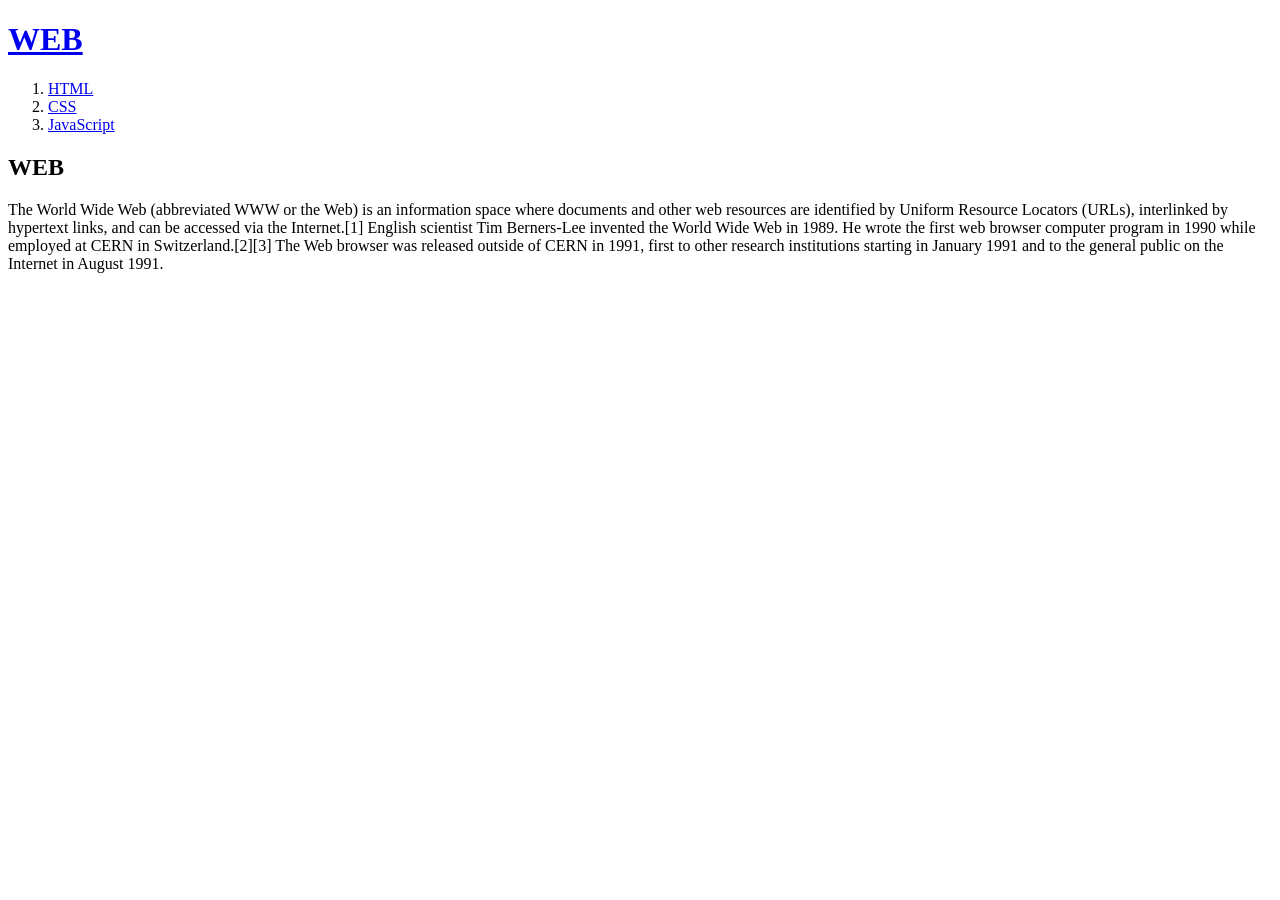
<file: learn/index.html>
<!doctype html>
<html>
<head>
  <title>WEB1 - Welcome</title>
  <meta charset="utf-8">
</head>
<body>
  <h1><a href="index.html">WEB</a></h1>
  <ol>
    <li><a href="1.html">HTML</a></li>
    <li><a href="2.html">CSS</a></li>
    <li><a href="3.html">JavaScript</a></li>
  </ol>
  <h2>WEB</h2>
  <p>The World Wide Web (abbreviated WWW or the Web) is an information space where documents and other web resources are identified by Uniform Resource Locators (URLs), interlinked by hypertext links, and can be accessed via the Internet.[1] English scientist Tim Berners-Lee invented the World Wide Web in 1989. He wrote the first web browser computer program in 1990 while employed at CERN in Switzerland.[2][3] The Web browser was released outside of CERN in 1991, first to other research institutions starting in January 1991 and to the general public on the Internet in August 1991.
  </p>
</body>
</html>
</file>
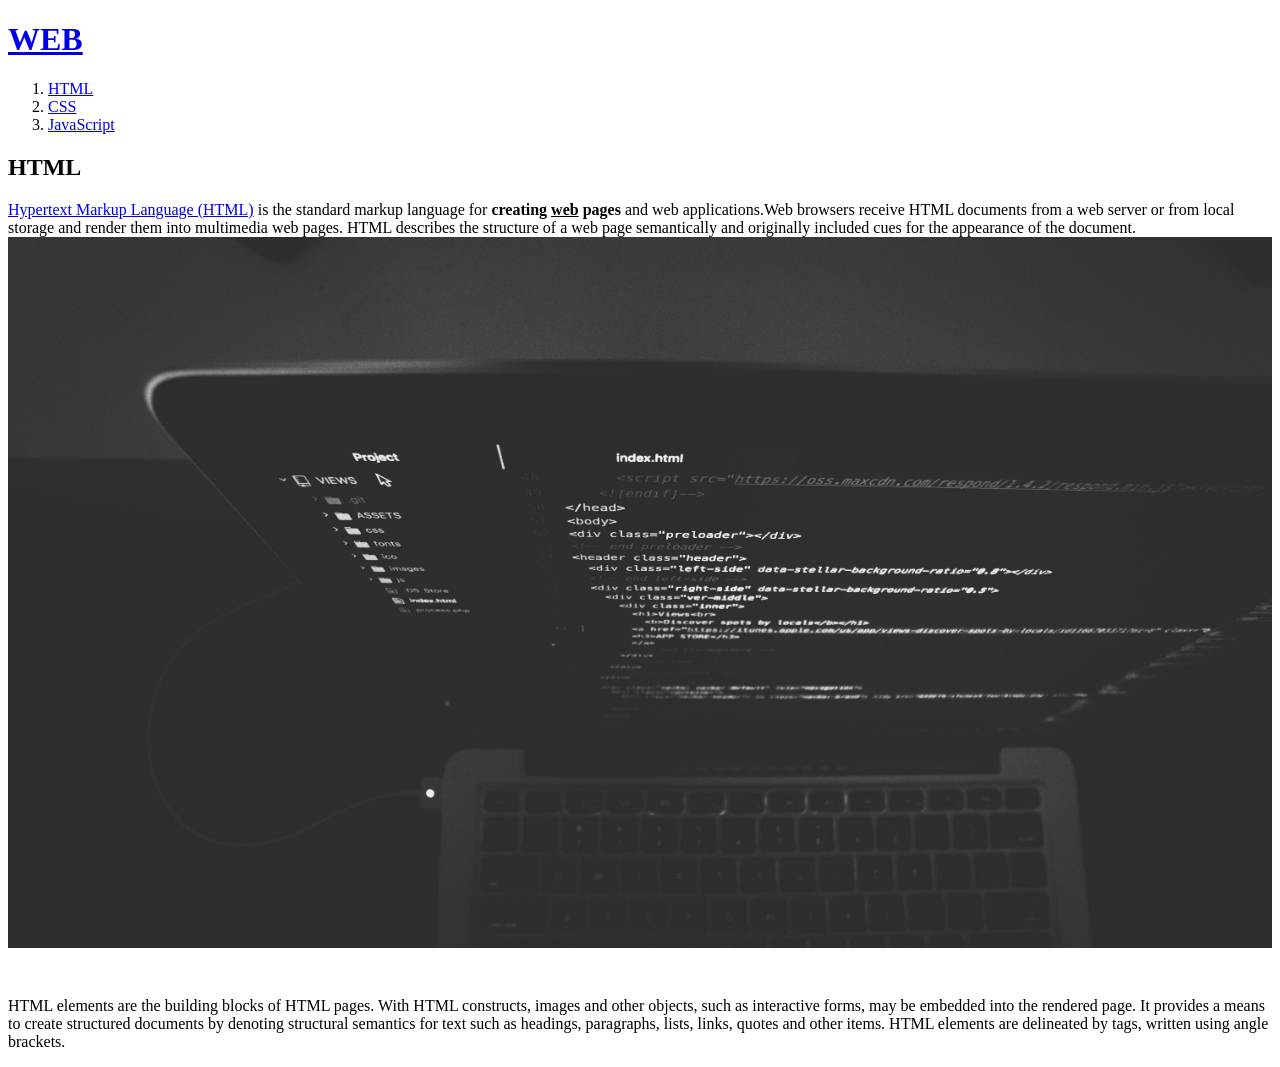
<file: learn/1.html>
<!doctype html>
<html>
<head>
  <title>WEB1 - HTML</title>
  <meta charset="utf-8">
</head>
<body>
  <h1><a href="index.html">WEB</a></h1>
  <ol>
    <li><a href="1.html">HTML</a></li>
    <li><a href="2.html">CSS</a></li>
    <li><a href="3.html">JavaScript</a></li>
  </ol>
  <h2>HTML</h2>
  <p><a href="https://www.w3.org/TR/html5/" target="_blank" title="html5 speicification">Hypertext Markup Language (HTML)</a> is the standard markup language for <strong>creating <u>web</u> pages</strong> and web applications.Web browsers receive HTML documents from a web server or from local storage and render them into multimedia web pages. HTML describes the structure of a web page semantically and originally included cues for the appearance of the document.
  <img src="coding.jpg" width="100%">
  </p><p style="margin-top:45px;">HTML elements are the building blocks of HTML pages. With HTML constructs, images and other objects, such as interactive forms, may be embedded into the rendered page. It provides a means to create structured documents by denoting structural semantics for text such as headings, paragraphs, lists, links, quotes and other items. HTML elements are delineated by tags, written using angle brackets.
  </p>
</body>
</html>
</file>
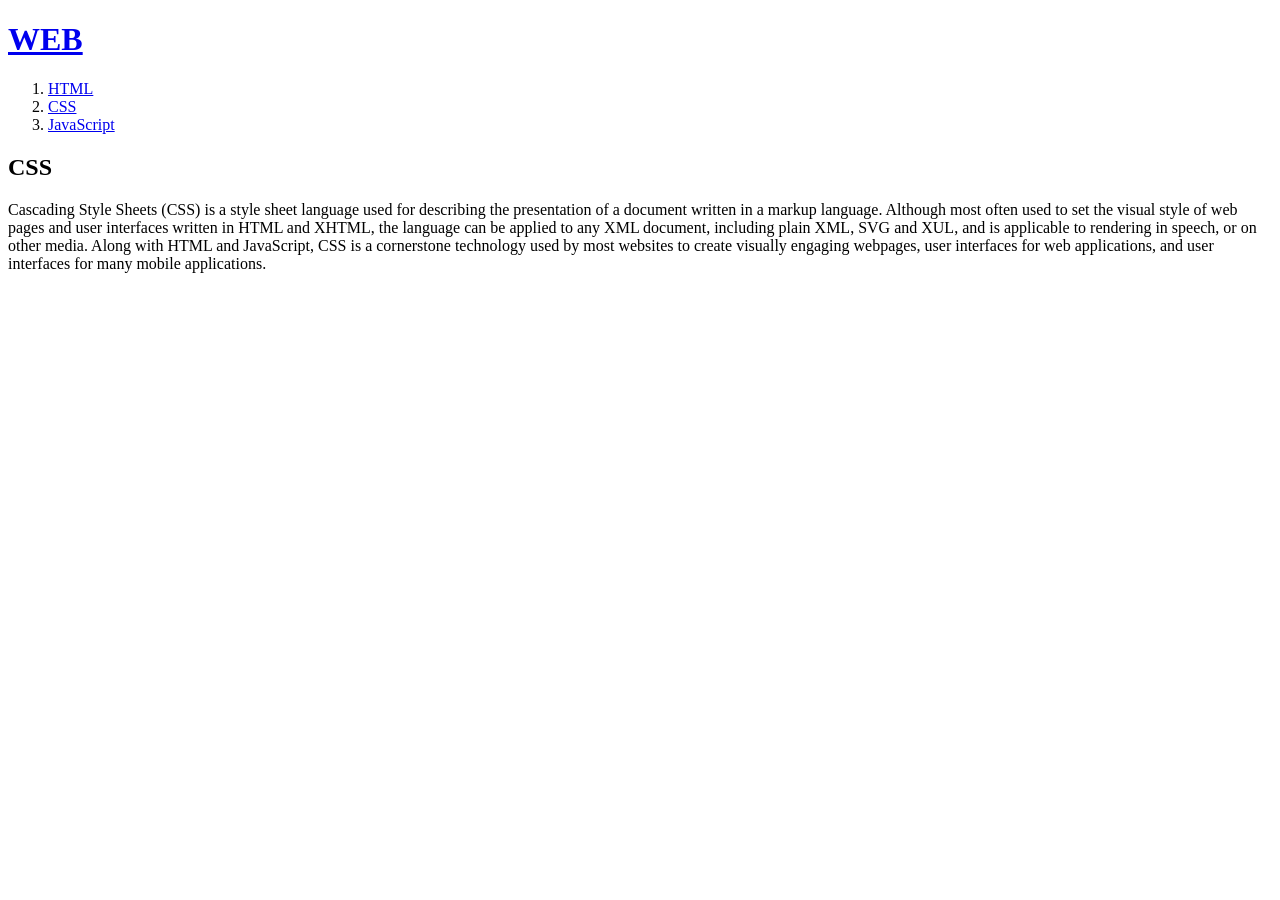
<file: learn/2.html>
<!doctype html>
<html>
<head>
  <title>WEB1 - CSS</title>
  <meta charset="utf-8">
</head>
<body>
  <h1><a href="index.html">WEB</a></h1>
  <ol>
    <li><a href="1.html">HTML</a></li>
    <li><a href="2.html">CSS</a></li>
    <li><a href="3.html">JavaScript</a></li>
  </ol>
  <h2>CSS</h2>
  <p>
    Cascading Style Sheets (CSS) is a style sheet language used for describing the presentation of a document written in a markup language. Although most often used to set the visual style of web pages and user interfaces written in HTML and XHTML, the language can be applied to any XML document, including plain XML, SVG and XUL, and is applicable to rendering in speech, or on other media. Along with HTML and JavaScript, CSS is a cornerstone technology used by most websites to create visually engaging webpages, user interfaces for web applications, and user interfaces for many mobile applications.
  </p>
</body>
</html>
</file>
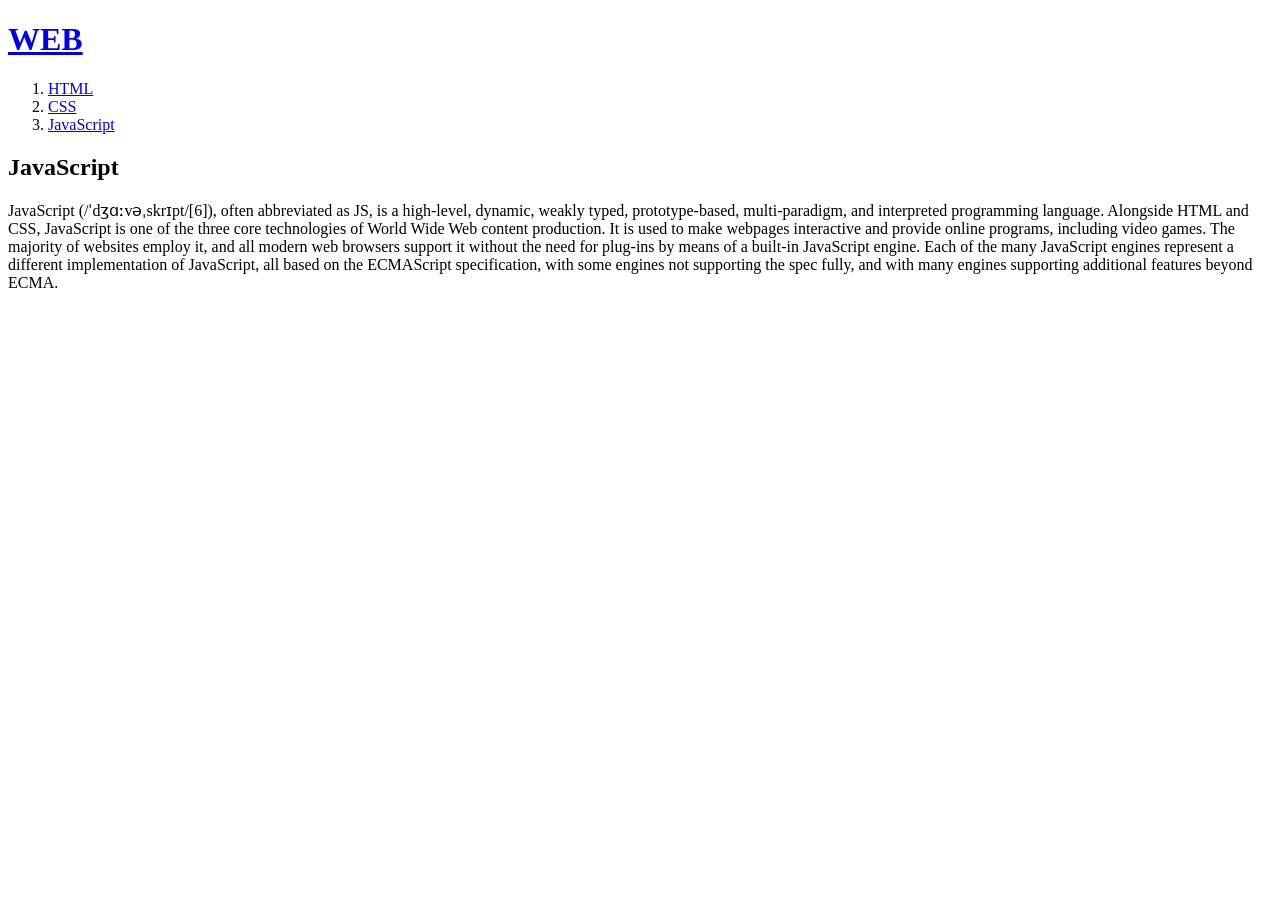
<file: learn/3.html>
<!doctype html>
<html>
<head>
  <title>WEB1 - JavaScript</title>
  <meta charset="utf-8">
</head>
<body>
  <h1><a href="index.html">WEB</a></h1>
  <ol>
    <li><a href="1.html">HTML</a></li>
    <li><a href="2.html">CSS</a></li>
    <li><a href="3.html">JavaScript</a></li>
  </ol>
  <h2>JavaScript</h2>
  <p>
    JavaScript (/ˈdʒɑːvəˌskrɪpt/[6]), often abbreviated as JS, is a high-level, dynamic, weakly typed, prototype-based, multi-paradigm, and interpreted programming language. Alongside HTML and CSS, JavaScript is one of the three core technologies of World Wide Web content production. It is used to make webpages interactive and provide online programs, including video games. The majority of websites employ it, and all modern web browsers support it without the need for plug-ins by means of a built-in JavaScript engine. Each of the many JavaScript engines represent a different implementation of JavaScript, all based on the ECMAScript specification, with some engines not supporting the spec fully, and with many engines supporting additional features beyond ECMA.
  </p>
</body>
</html>
</file>
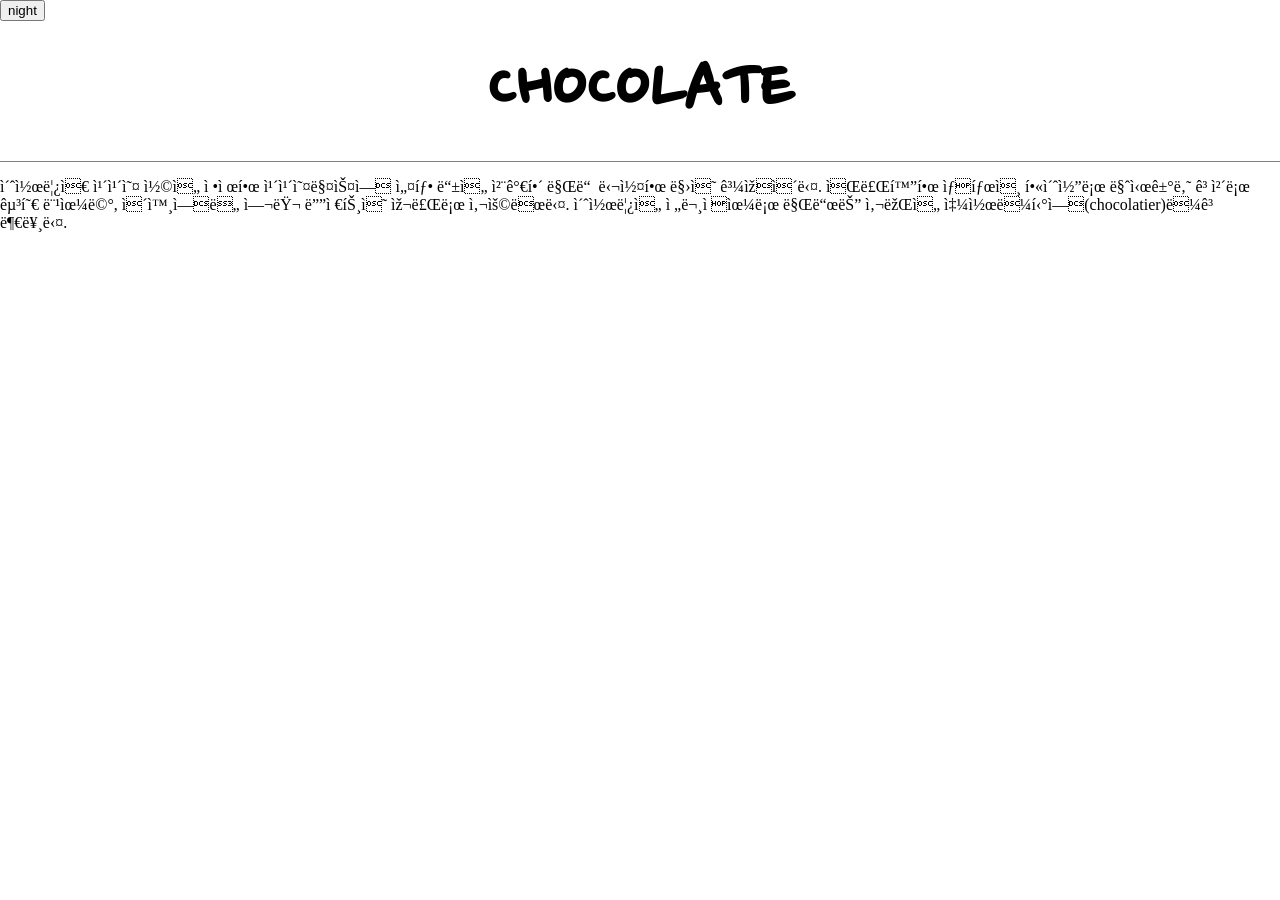
<file: my_project_1/CHOCOLATE.html>
<!DOCTYPE html>
<html>

<head>
    <title>CHOCOLATE</title>
    <meta content="text/html; charset=utf-8">
    <link rel="stylesheet" href="style.css">
    <script src="https://ajax.googleapis.com/ajax/libs/jquery/3.6.1/jquery.min.js"></script>
    <script src="color.js"></script>
</head>

<body>
    <input type="button" value="night" onclick="
                darkmode(this);
            ">
    <h1>CHOCOLATE</h1>
    <p>
        초콜릿은 카카오 콩을 정제한 카카오매스에 설탕 등을 첨가해 만든 달콤한 맛의 과자이다. 음료화한 상태인 핫초코로 마시거나 고체로 굳혀 먹으며, 이외에도 여러 디저트의 재료로 사용된다.

        초콜릿을 전문적으로 만드는 사람을 쇼콜라티에(chocolatier)라고 부른다.
    </p>

</body>

</html>
</file>
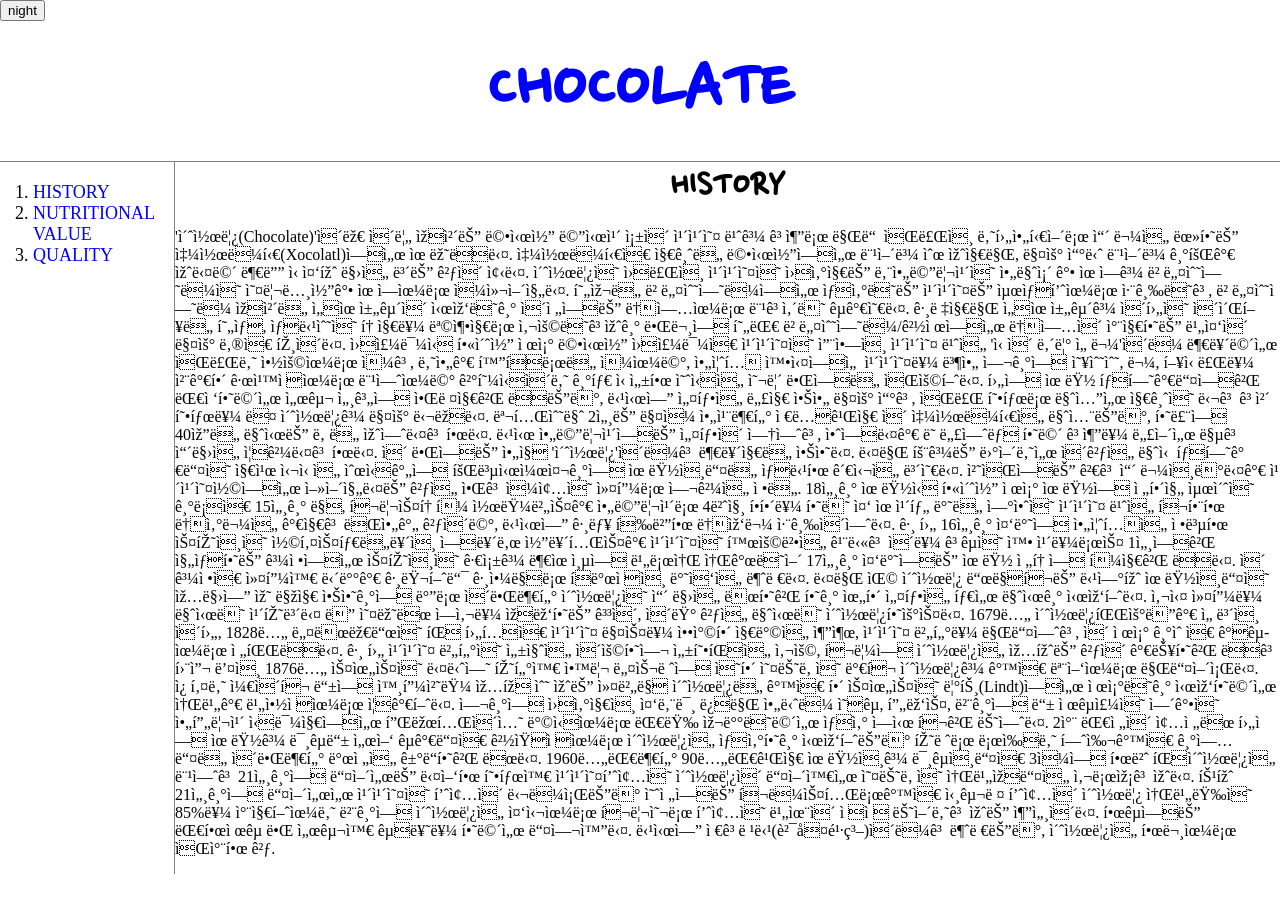
<file: my_project_1/CHOCOLATE_HISTORY.html>
<!DOCTYPE html>
<html>

<head>
    <title>CHOCOLATE HISTORY</title>
    <meta content="text/html; charset=utf-8">
    <link rel="stylesheet" href="style.css">
    <script src="https://ajax.googleapis.com/ajax/libs/jquery/3.6.1/jquery.min.js"></script>
    <script src="color.js"></script>
</head>

<body>
    <input type="button" value="night" onclick="
                darkmode(this);
            ">
    <h1><a href="CHOCOLATE.html">CHOCOLATE</a></h1>
    <div id="grid">
        <ol>
            <li><a href="CHOCOLATE_HISTORY.html">HISTORY</a></li>
            <li><a href="CHOCOLATE_NUTRITIONAL_VALUE.html">NUTRITIONAL VALUE</a></li>
            <li><a href="CHOCOLATE_QUALITY.html">QUALITY</a></li>
        </ol>
        <div id="article">
            <h2>HISTORY</h2>
            <p>
                '초콜릿(Chocolate)'이란 이름 자체는 멕시코 메시카 족이 카카오 빈과 고추로 만든 음료인 나후아틀어로 쓴 물을 뜻하는 쇼콜라틀(Xocolatl)에서 유래됐다. 쇼콜라틀은 지금도
                멕시코에서 먹어볼 순 있지만,
                매우 쓰니 먹어볼 기회가 있다면 부디 신중히 맛을 보는 것이 좋다.

                초콜릿의 원료인 카카오의 원산지는 남아메리카의 아마존 강 유역과 베네수엘라의 오리노코강 유역으로 일컬어진다. 현재도 베네수엘라에서 생산되는 카카오는 최상품으로 취급되고, 베네수엘라 자체도
                석유채굴이 시작되기 이전에는
                농업으로 먹고살던 국가였다. 그렇지만 석유채굴과 이후의 이촌향도 현상, 상당수의 토지를 목축지로 사용되고있기 때문에 현대 베네수엘라/경제에서 농업이 차지하는 비중이 매우 낮은
                편이다.

                원주민식 핫초코 제조
                멕시코 원주민은 카카오의 씨앗인 카카오 빈을 '신이 내린 선물'이라 부르면서 음료나 약용으로 썼고, 나아가 화폐로도 썼으며, 아즈텍 왕실에선 카카오를 볶아 여기에 옥수수, 물,
                향신료를 첨가해 규칙적으로
                먹었으며 결혼식이나 기타 신성한 예식을 올릴 때에도 음용했다. 후에 유럽 탐험가들에게 대접하면서 서구 세계에 알려지게 됐는데, 당시엔 설탕을 넣지 않아 매우 쓰고, 음료 형태로 마셔서
                지금의 달고 고체 형태를 띤
                초콜릿과 매우 달랐다. 몬테수마 2세는 매일 아침부터 저녁까지 이 쇼콜라틀을 마셨는데, 하루에 40잔도 마시는 날도 있었다고 한다. 당시 아메리카에는 설탕이 없었고, 안에다가 뭘 넣었냐
                하면 고추를 넣어서 맵고
                쓴맛을 즐겼다고 한다. 이 때에는 아직 '초콜릿'이라고 부르지도 않았다. 다만 효과는 뛰어나서 이것을 마신 탐험가들의 지친 심신을 순식간에 회복시켜줬기에 유럽인들도 상당한 관심을 보였다.
                처음에는 검고 쓴 물인데다가
                카카오콩에서 얻어진다는 것을 알고 일종의 커피로 여겼을 정도.

                18세기 유럽식 핫초코 제조
                유럽에 전해진 최초의 기록은 15세기 말, 크리스토퍼 콜럼버스가 아메리카로 4번째 항해를 하던 중 유카탄 반도 연안의 카카오 빈을 포함한 농산물을 가지고 돌아간 것이며, 당시엔 그냥
                평범한 농작물 취급이었다. 그 후
                16세기 중반에 아즈텍을 정복한 스페인의 콩키스타도르인 에르난 코르테스가 카카오의 활용법을 깨닫고 이를 고국의 왕 카를로스 1세에게 진상하는 과정에서 스페인의 귀족과 부유층에 비로소
                소개되어 17세기 중반에는 유럽
                전토에 퍼지게 됐다. 이 과정은 커피와 담배가 그러했듯 그야말로 폭발적인 반응을 불렀다. 다만 쌩 초콜릿 드링크는 당연히 유럽인들의 입맛엔 잘 맞지 않았기에 바로 이때부터 초콜릿의 쓴
                맛을 덜하게 하기 위해 설탕을
                타서 마시기 시작했다. 사실 커피를 마시던 카페보다 더 오래된 역사를 자랑하는 곳이, 이런 것을 마시던 초콜릿하우스다.

                1679년 초콜릿파우더가 선보인 이후, 1828년 네덜란드의 판 후텐은 카카오 매스를 압착해 지방을 추출, 카카오 버터를 만들었고, 이 제조 기술은 각국으로 전파됐다. 그 후 카카오
                버터의 성질을 이용하여 성형판을
                사용, 크림에 초콜릿을 입히는 것이 가능하게 됐고 훨씬 뒤인 1876년 스위스의 다니엘 페터와 앙리 네슬레에 의해 오늘날의 밀크 초콜릿과 같은 모양으로 만들어졌다.

                쿠키나 케이크 등에 외피처럼 입힐 수 있는 커버링 초콜릿도 같은 해 스위스의 린트(Lindt)에서 제조되기 시작하면서 소비가 비약적으로 증가했다. 여기에 원산지인 중남미 뿐만 아니라
                영국, 프랑스, 벨기에 등
                제국주의 열강의 아프리카 식민지에서 플랜테이션 방식으로 대량 재배되면서 생산 역시 크게 늘었다.

                2차 대전이 종전된 후에 유럽과 미국등 서양 국가들은 경쟁적으로 초콜릿을 생산하기 시작했는데 페레로 로쉐나 허쉬같은 기업들도 이때부터 발전을 거듭하게 된다. 1960년대부터 90년대까지
                유럽인과 미국인들은 3일에
                한번 판초콜릿을 먹었고 21세기에 들어서는 다양한 형태와 카카오품종의 초콜릿이 들어와서 오늘날의 소비자들을 사로잡고 있다.

                특히 21세기에 들어서서 카카오의 품종이 달라졌는데 예전에는 포라스테로같은 싸구려 품종이 초콜릿 소비량의 85%를 차지했으나 벨기에 초콜릿을 중심으로 크리올로 품종의 비율이 점점 늘어나고
                있는 추세이다.

                한국에는 대한제국 때 서구와 교류를 하면서 들여왔다. 당시엔 저고령당(貯古鹷糖)이라고 불렀는데, 초콜릿을 한문으로 음차한 것.
            </p>
        </div>
    </div>
</body>

</html>
</file>
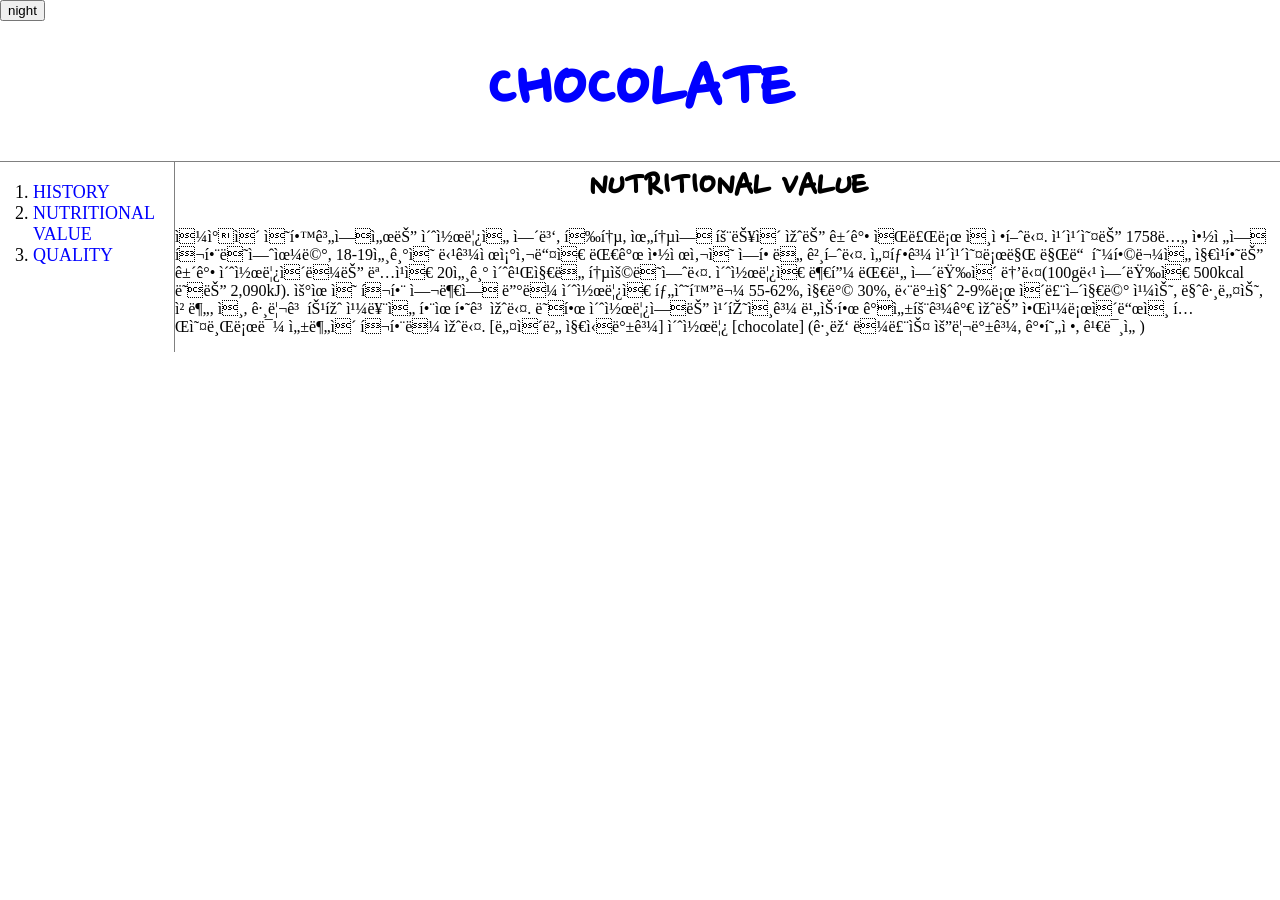
<file: my_project_1/CHOCOLATE_NUTRITIONAL_VALUE.html>
<!DOCTYPE html>
<html>

<head>
    <title>CHOCOLATE NUTRITIONAL VALUE</title>
    <meta content="text/html; charset=utf-8">
    <link rel="stylesheet" href="style.css">
    <script src="https://ajax.googleapis.com/ajax/libs/jquery/3.6.1/jquery.min.js"></script>
    <script src="color.js"></script>
</head>

<body>
    <input type="button" value="night" onclick="
                darkmode(this);
            ">
    <h1><a href="CHOCOLATE.html">CHOCOLATE</a></h1>
    <div id="grid">
        <ol>
            <li><a href="CHOCOLATE_HISTORY.html">HISTORY</a></li>
            <li><a href="CHOCOLATE_NUTRITIONAL_VALUE.html">NUTRITIONAL VALUE</a></li>
            <li><a href="CHOCOLATE_QUALITY.html">QUALITY</a></li>
        </ol>
        <div id="article">
            <h2>NUTRITIONAL VALUE</h2>
            <p>
                일찍이 의학계에서는 초콜릿을 열병, 흉통, 위통에 효능이 있는 건강 음료로 인정했다. 카카오는 1758년 약전에 포함되었으며, 18-19세기의 당과제조사들은 대개 약제사의 역할도 겸했다.
                설탕과 카카오로만 만든
                혼합물을 지칭하는 건강 초콜릿이라는 명칭은 20세기 초까지도 통용되었다. 초콜릿은 부피 대비 열량이 높다(100g당 열량은 500kcal 또는 2,090kJ). 우유의 포함 여부에 따라
                초콜릿은 탄수화물
                55-62%, 지방 30%, 단백질 2-9%로 이루어지며 칼슘, 마그네슘, 철분, 인, 그리고 특히 칼륨을 함유하고 있다. 또한 초콜릿에는 카페인과 비슷한 각성효과가 있는 알칼로이드인
                테오브로민 성분이 포함돼 있다.
                [네이버 지식백과] 초콜릿 [chocolate] (그랑 라루스 요리백과, 강현정, 김미선)
            </p>
        </div>
    </div>
</body>

</html>
</file>
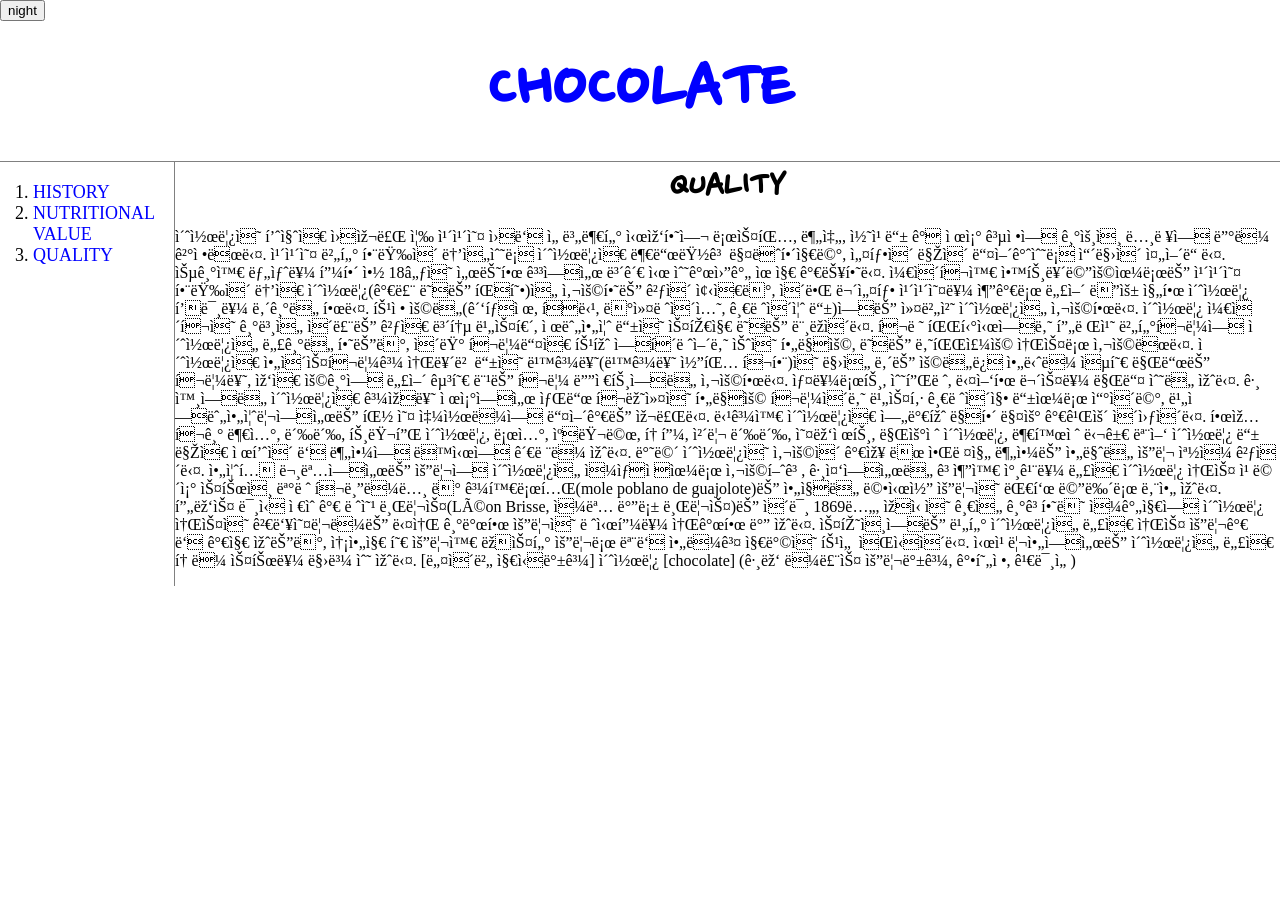
<file: my_project_1/CHOCOLATE_QUALITY.html>
<!DOCTYPE html>
<html>

<head>
    <title>CHOCOLATE QUALITY</title>
    <meta content="text/html; charset=utf-8">
    <link rel="stylesheet" href="style.css">
    <script src="https://ajax.googleapis.com/ajax/libs/jquery/3.6.1/jquery.min.js"></script>
    <script src="color.js"></script>
</head>

<body>
    <input type="button" value="night" onclick="
                darkmode(this);
            ">
    <h1><a href="CHOCOLATE.html">CHOCOLATE</a></h1>
    <div id="grid">
        <ol>
            <li><a href="CHOCOLATE_HISTORY.html">HISTORY</a></li>
            <li><a href="CHOCOLATE_NUTRITIONAL_VALUE.html">NUTRITIONAL VALUE</a></li>
            <li><a href="CHOCOLATE_QUALITY.html">QUALITY</a></li>
        </ol>
        <div id="article">
            <h2>QUALITY</h2>
            <p>
                초콜릿의 품질은 원재료 즉 카카오 원두 선별부터 시작하여 로스팅, 분쇄, 콘칭 등 각 제조 공정에 기울인 노력에 따라 결정된다. 카카오 버터 함량이 높을수록 초콜릿은 부드럽고 매끈해지며,
                설탕이 많이 들어갈수록
                쓴맛이 줄어든다. 습기와 냄새를 피해 약 18℃의 서늘한 곳에서 보관 시 수개월간 유지 가능하다.

                케이크와 앙트르메용으로는 카카오 함량이 높은 초콜릿(가루 또는 판형)을 사용하는 것이 좋은데, 이때 무설탕 카카오를 추가로 넣어 더욱 진한 초콜릿 풍미를 내기도 한다. 특정 용도(광택제,
                퐁당, 데커레이션, 글레이즈
                등)에는 커버처 초콜릿을 사용한다. 초콜릿 케이크의 기본을 이루는 것은 보통 비스퀴, 제누아즈 등의 스펀지 또는 머랭이다. 크렘 파티시에나 프렌치 버터크림에 초콜릿을 넣기도 하는데, 이런
                크림들은 특히 에클레어나
                슈의 필링용, 또는 나파주용 소스로 사용된다.

                초콜릿은 아이스크림과 소르베 등의 빙과류(빙과류 코팅 포함)의 맛을 내는 용도뿐 아니라 익혀 만드는 크림류, 작은 용기에 넣어 굳혀 먹는 크림 디저트에도 사용한다. 샤를로트, 수플레,
                다양한 무스를 만들 수도 있다.
                그 외에도 초콜릿은 과자류 제조에서 샌드 크래커의 필링용 크림이나 비스킷 글레이징 등으로 쓰이며, 비에누아즈리에서는 팽 오 쇼콜라에 들어가는 재료다. 당과와 초콜릿은 엄밀히 말해 매우
                가까운 이웃이다. 한입 크기
                부셰, 봉봉, 트러플 초콜릿, 로셰, 캐러멜, 토피, 체리 봉봉, 오랑제트, 만우절 초콜릿, 부활절 달걀 모양 초콜릿 등 많은 제품이 두 분야에 동시에 관련돼 있다.

                반면 초콜릿의 사용이 가장 덜 알려진 분야는 아마도 요리 쪽일 것이다. 아즈텍 문명에서는 요리에 초콜릿을 일상적으로 사용했고, 그중에서도 고추와 참깨를 넣은 초콜릿 소스 칠면조 스튜인
                몰레 포블라노 데
                과홀로테(mole poblano de guajolote)는 아직도 멕시코 요리의 대표 메뉴로 남아 있다. 프랑스 미식 저술가 레옹 브리스(Léon Brisse, 일명 바롱 브리스)는 이미
                1869년, 자신의 글을
                기고하던 일간지에 초콜릿 소스의 검둥오리라는 다소 기발한 요리의 레시피를 소개한 바 있다. 스페인에는 비터 초콜릿을 넣은 소스 요리가 두 가지 있는데, 송아지 혀 요리와 랍스터 요리로
                모두 아라곤 지방의 특선
                음식이다. 시칠리아에서는 초콜릿을 넣은 토끼 스튜를 맛볼 수 있다.
                [네이버 지식백과] 초콜릿 [chocolate] (그랑 라루스 요리백과, 강현정, 김미선)
            </p>
        </div>
    </div>
</body>

</html>
</file>
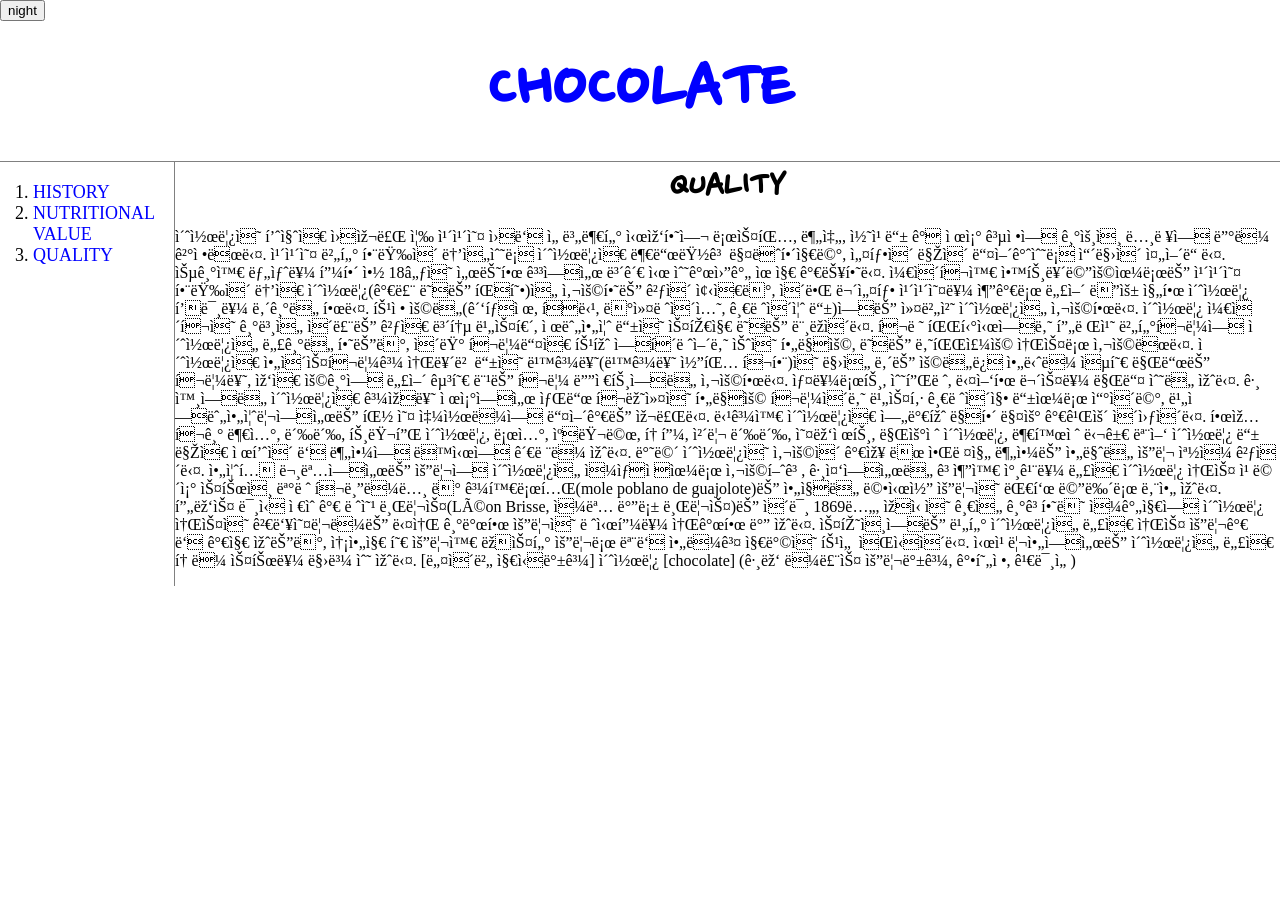
<file: my_project_1/temp.html>
<!DOCTYPE html>
<html>

<head>
    <title>TEMP</title>
    <meta content="text/html; charset=utf-8">
    <link rel="stylesheet" href="style.css">
    <script src="https://ajax.googleapis.com/ajax/libs/jquery/3.6.1/jquery.min.js"></script>
    <script src="color.js"></script>
</head>

<body>
    <input type="button" value="night" onclick="
            darkmode(this);
        ">
    <h1><a href="CHOCOLATE.html">CHOCOLATE</a></h1>
    <div id="grid">
        <ol>
            <li><a href="CHOCOLATE_HISTORY.html">HISTORY</a></li>
            <li><a href="CHOCOLATE_NUTRITIONAL_VALUE.html">NUTRITIONAL VALUE</a></li>
            <li><a href="CHOCOLATE_QUALITY.html">QUALITY</a></li>
        </ol>
        <div id="article">
            <h2>QUALITY</h2>
            <p>
                초콜릿의 품질은 원재료 즉 카카오 원두 선별부터 시작하여 로스팅, 분쇄, 콘칭 등 각 제조 공정에 기울인 노력에 따라 결정된다. 카카오 버터 함량이 높을수록 초콜릿은 부드럽고 매끈해지며,
                설탕이 많이 들어갈수록
                쓴맛이 줄어든다. 습기와 냄새를 피해 약 18℃의 서늘한 곳에서 보관 시 수개월간 유지 가능하다.

                케이크와 앙트르메용으로는 카카오 함량이 높은 초콜릿(가루 또는 판형)을 사용하는 것이 좋은데, 이때 무설탕 카카오를 추가로 넣어 더욱 진한 초콜릿 풍미를 내기도 한다. 특정 용도(광택제,
                퐁당, 데커레이션, 글레이즈
                등)에는 커버처 초콜릿을 사용한다. 초콜릿 케이크의 기본을 이루는 것은 보통 비스퀴, 제누아즈 등의 스펀지 또는 머랭이다. 크렘 파티시에나 프렌치 버터크림에 초콜릿을 넣기도 하는데, 이런
                크림들은 특히 에클레어나
                슈의 필링용, 또는 나파주용 소스로 사용된다.

                초콜릿은 아이스크림과 소르베 등의 빙과류(빙과류 코팅 포함)의 맛을 내는 용도뿐 아니라 익혀 만드는 크림류, 작은 용기에 넣어 굳혀 먹는 크림 디저트에도 사용한다. 샤를로트, 수플레,
                다양한 무스를 만들 수도 있다.
                그 외에도 초콜릿은 과자류 제조에서 샌드 크래커의 필링용 크림이나 비스킷 글레이징 등으로 쓰이며, 비에누아즈리에서는 팽 오 쇼콜라에 들어가는 재료다. 당과와 초콜릿은 엄밀히 말해 매우
                가까운 이웃이다. 한입 크기
                부셰, 봉봉, 트러플 초콜릿, 로셰, 캐러멜, 토피, 체리 봉봉, 오랑제트, 만우절 초콜릿, 부활절 달걀 모양 초콜릿 등 많은 제품이 두 분야에 동시에 관련돼 있다.

                반면 초콜릿의 사용이 가장 덜 알려진 분야는 아마도 요리 쪽일 것이다. 아즈텍 문명에서는 요리에 초콜릿을 일상적으로 사용했고, 그중에서도 고추와 참깨를 넣은 초콜릿 소스 칠면조 스튜인
                몰레 포블라노 데
                과홀로테(mole poblano de guajolote)는 아직도 멕시코 요리의 대표 메뉴로 남아 있다. 프랑스 미식 저술가 레옹 브리스(Léon Brisse, 일명 바롱 브리스)는 이미
                1869년, 자신의 글을
                기고하던 일간지에 초콜릿 소스의 검둥오리라는 다소 기발한 요리의 레시피를 소개한 바 있다. 스페인에는 비터 초콜릿을 넣은 소스 요리가 두 가지 있는데, 송아지 혀 요리와 랍스터 요리로
                모두 아라곤 지방의 특선
                음식이다. 시칠리아에서는 초콜릿을 넣은 토끼 스튜를 맛볼 수 있다.
                [네이버 지식백과] 초콜릿 [chocolate] (그랑 라루스 요리백과, 강현정, 김미선)
            </p>
        </div>
    </div>
</body>

</html>
</file>
<file: my_project_1/style.css>
@import url('https://fonts.googleapis.com/css?family=Nanum+Pen+Script:400');

body {
    margin: 0;
}

a {
    color: blue;
    text-decoration: none;
}

h1 {
    font-family: "Nanum Pen Script";
    font-size: 80px;
    text-align: center;
    border-bottom: 1px solid gray;
    margin: 0;
    padding: 20px;
}

h2 {
    text-align: center;
    font-size: 40px;
    font-family: "Nanum Pen Script";
    margin: auto;
    padding: auto;
}

ol {
    font-size: large;
    border-right: 1px solid gray;
    width: fit-content;
    margin: 0;
    padding: 20px;
}

#grid {
    display: grid;
    grid-template-columns: 150px 1fr;
}

#grid ol {
    padding-left: 33px;
}

#grid #article {
    padding-left: 25px;
}

@media(max-width:800px) {
    #grid {
        display: block;
    }

    ol {
        border-right: none;
    }

    h1 {
        border-bottom: none;
    }
}
</file>
